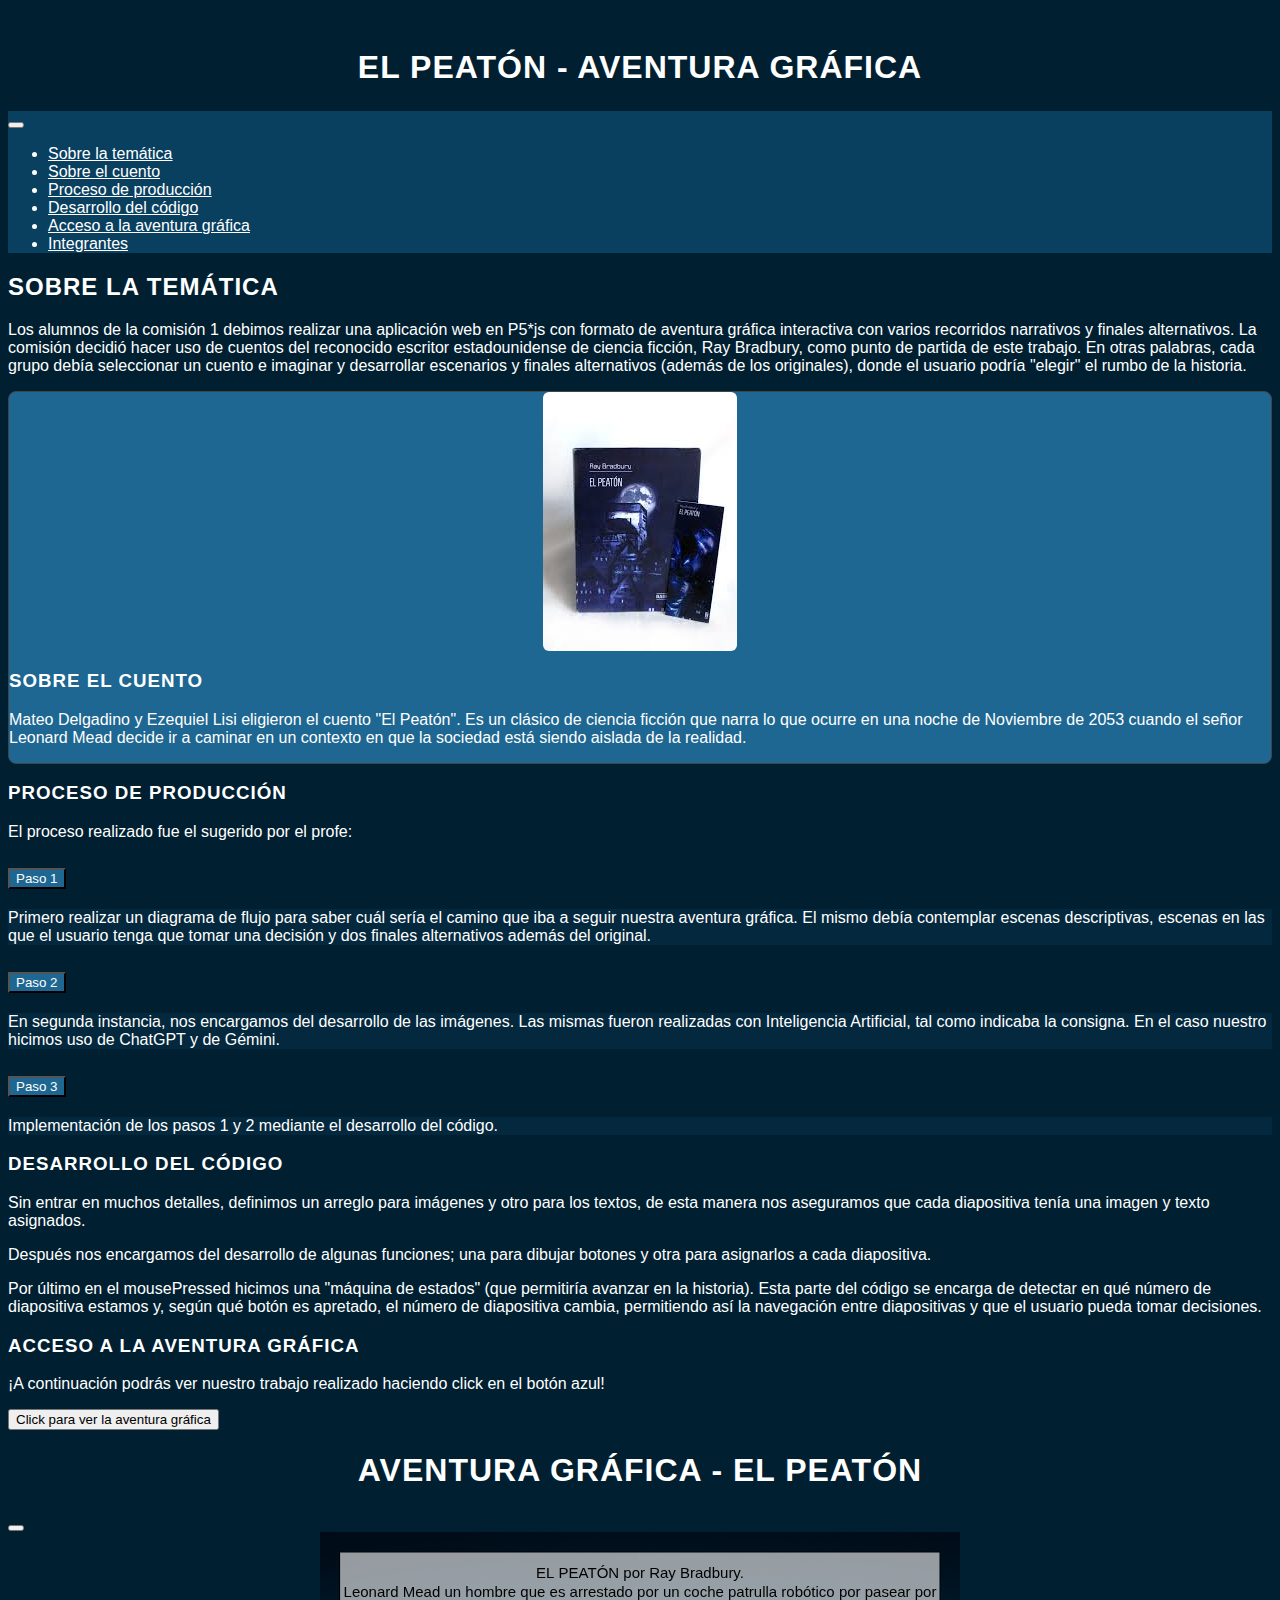
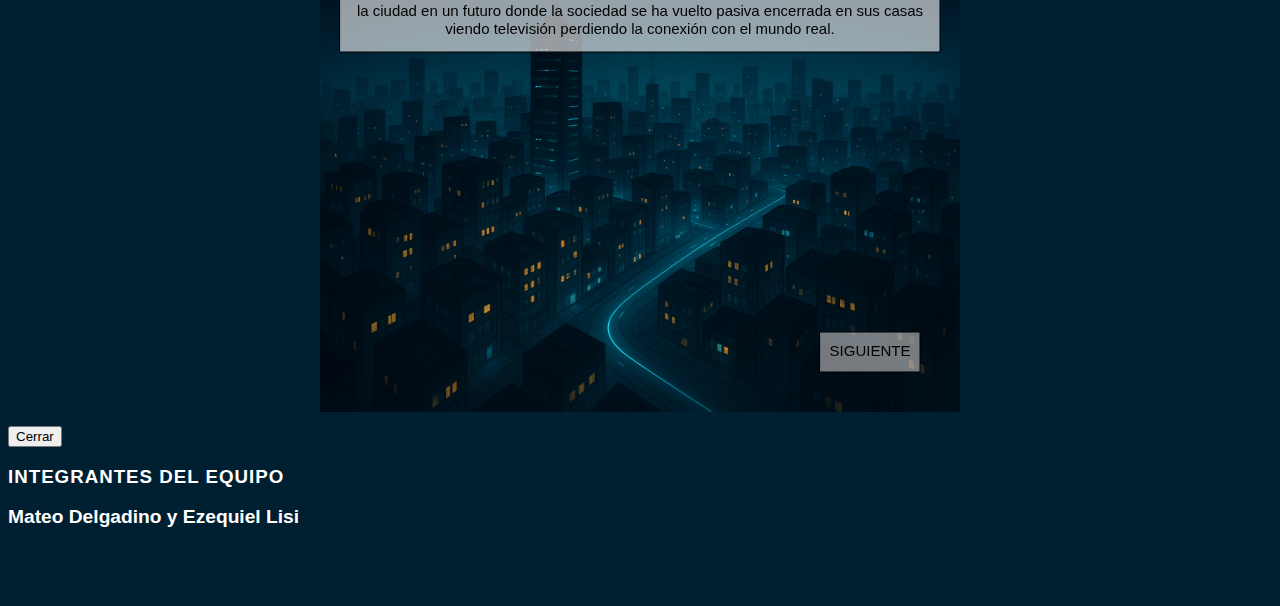
<file: index.html>
<!doctype html>
<html lang="en">

<head>
    <meta charset="utf-8">
    <meta name="viewport" content="width=device-width, initial-scale=1">
    <title>Bootstrap demo</title>
    <link href="https://cdn.jsdelivr.net/npm/bootstrap@5.3.8/dist/css/bootstrap.min.css" rel="stylesheet"
        integrity="sha384-sRIl4kxILFvY47J16cr9ZwB07vP4J8+LH7qKQnuqkuIAvNWLzeN8tE5YBujZqJLB" crossorigin="anonymous">
    <link rel="stylesheet" href="misestilos.css">
</head>

<body>
    <div class="container">
        <h1>EL PEATÓN - AVENTURA GRÁFICA</h1>

        <!--Barra de navegación-->
        <nav class="navbar navbar-expand-lg bg-body-tertiary">
            <div class="container-fluid">
                <!-- <a class="navbar-brand" href="#">Navbar</a> -->
                <button class="navbar-toggler" type="button" data-bs-toggle="collapse" data-bs-target="#navbarNav"
                    aria-controls="navbarNav" aria-expanded="false" aria-label="Toggle navigation">
                    <span class="navbar-toggler-icon"></span>
                </button>
                <div class="collapse navbar-collapse" id="navbarNav">
                    <ul class="navbar-nav">
                        <li class="nav-item">
                            <a class="nav-link active" aria-current="page" href="#tematica">Sobre la temática</a>
                        </li>
                        <li class="nav-item">
                            <a class="nav-link" href="#cuento">Sobre el cuento</a>
                        </li>
                        <li class="nav-item">
                            <a class="nav-link" href="#produccion">Proceso de producción</a>
                        </li>
                        <li class="nav-item">
                            <a class="nav-link" href="#codigo">Desarrollo del código</a>
                        </li>
                        <li class="nav-item">
                            <a class="nav-link" href="#acceso">Acceso a la aventura gráfica</a>
                        </li>
                        <li class="nav-item">
                            <a class="nav-link" href="#integrantes">Integrantes</a>
                        </li>
                    </ul>
                </div>
            </div>
        </nav>

        <!--Primera sección/bloque-->
        <div class="row mt-5" id="tematica">
            <div class="col-md-8 col-sm-12">
                <h2>SOBRE LA TEMÁTICA</h2>
                <p>Los alumnos de la comisión 1 debimos realizar una aplicación web en P5*js con formato de aventura
                    gráfica interactiva con varios recorridos narrativos y finales alternativos. La comisión decidió
                    hacer uso de cuentos del reconocido escritor estadounidense de ciencia ficción, Ray Bradbury, como
                    punto de partida de este trabajo. En otras palabras, cada grupo debía seleccionar un cuento e
                    imaginar y desarrollar escenarios y finales alternativos (además de los originales), donde el
                    usuario podría "elegir" el rumbo de la historia.</p>
            </div>
            <div class="col-md-4 col-sm-12" id="cuento">
                <div class="card custom-card">
                    <img src="img/libro.jpg" class="card-img-top img-fluid"
                        style="max-width: 200px; height: auto; margin: 0 auto;"
                        alt="Imagen del cuento 'El Peatón' de Ray Bradbury">
                    <div class="card-body">
                        <h3>SOBRE EL CUENTO</h3>
                        <p class="card-text">Mateo Delgadino y Ezequiel Lisi eligieron el cuento "El Peatón". Es un
                            clásico de ciencia ficción que narra lo que ocurre en una noche de Noviembre de 2053 cuando
                            el señor Leonard Mead decide ir a caminar en un contexto en que la sociedad está siendo
                            aislada de la realidad.</p>
                    </div>
                </div>
            </div>
        </div>

        <!--Segunda sección/bloque-->
        <div class="row mt-5" id="produccion">
            <h3>PROCESO DE PRODUCCIÓN</h3>
            <p>El proceso realizado fue el sugerido por el profe:</p>
            <div class="accordion accordion-flush custom-accordion" id="accordionFlushExample">
                <div class="accordion-item">
                    <h2 class="accordion-header">
                        <button class="accordion-button collapsed" type="button" data-bs-toggle="collapse"
                            data-bs-target="#flush-collapseOne" aria-expanded="false" aria-controls="flush-collapseOne">
                            Paso 1
                        </button>
                    </h2>
                    <div id="flush-collapseOne" class="accordion-collapse collapse"
                        data-bs-parent="#accordionFlushExample">
                        <div class="accordion-body">Primero realizar un diagrama de flujo para saber cuál sería el
                            camino que iba a seguir nuestra aventura gráfica. El mismo debía contemplar escenas
                            descriptivas, escenas en las que el usuario tenga que tomar una decisión y dos finales
                            alternativos además del original.</div>
                    </div>
                </div>
                <div class="accordion-item">
                    <h2 class="accordion-header">
                        <button class="accordion-button collapsed" type="button" data-bs-toggle="collapse"
                            data-bs-target="#flush-collapseTwo" aria-expanded="false" aria-controls="flush-collapseTwo">
                            Paso 2
                        </button>
                    </h2>
                    <div id="flush-collapseTwo" class="accordion-collapse collapse"
                        data-bs-parent="#accordionFlushExample">
                        <div class="accordion-body">En segunda instancia, nos encargamos del desarrollo de las imágenes.
                            Las mismas fueron realizadas con Inteligencia Artificial, tal como indicaba la consigna. En
                            el caso nuestro hicimos uso de ChatGPT y de Gémini.</div>
                    </div>
                </div>
                <div class="accordion-item">
                    <h2 class="accordion-header">
                        <button class="accordion-button collapsed" type="button" data-bs-toggle="collapse"
                            data-bs-target="#flush-collapseThree" aria-expanded="false"
                            aria-controls="flush-collapseThree">
                            Paso 3
                        </button>
                    </h2>
                    <div id="flush-collapseThree" class="accordion-collapse collapse"
                        data-bs-parent="#accordionFlushExample">
                        <div class="accordion-body">Implementación de los pasos 1 y 2 mediante el desarrollo del código.
                        </div>
                    </div>
                </div>
            </div>
        </div>

        <!--Tercera sección/bloque-->
        <div class="row mt-5" id="codigo">
            <h3>DESARROLLO DEL CÓDIGO</h3>
            <p>Sin entrar en muchos detalles, definimos un arreglo para imágenes y otro para los textos, de esta manera
                nos aseguramos que cada diapositiva tenía una imagen y texto asignados.</p>
            <p>Después nos encargamos del desarrollo de algunas funciones; una para dibujar botones y otra para
                asignarlos a cada diapositiva.</p>
            <p>Por último en el mousePressed hicimos una "máquina de estados" (que permitiría avanzar en la historia).
                Esta parte del código se encarga de detectar en qué número de diapositiva estamos y, según qué botón es
                apretado, el número de diapositiva cambia, permitiendo así la navegación entre diapositivas y que el
                usuario pueda tomar decisiones.</p>
        </div>

        <!--Cuarta sección/bloque-->
        <div class="row mt-5 pb-5" id="acceso">
            <h3>ACCESO A LA AVENTURA GRÁFICA</h3>
            <p>¡A continuación podrás ver nuestro trabajo realizado haciendo click en el botón azul!</p>
            <!-- Button trigger modal -->
            <button type="button" class="btn btn-primary" data-bs-toggle="modal" data-bs-target="#exampleModal">
                Click para ver la aventura gráfica
            </button>

            <!-- Modal -->
            <div class="modal fade" id="exampleModal" tabindex="-1" aria-labelledby="exampleModalLabel"
                aria-hidden="true">
                <div class="modal-dialog modal-fullscreen">
                    <div class="modal-content">
                        <div class="modal-header">
                            <h1 class="modal-title fs-5" id="exampleModalLabel">Aventura Gráfica - El Peatón</h1>
                            <button type="button" class="btn-close" data-bs-dismiss="modal" aria-label="Close"></button>
                        </div>
                        <div class="modal-body">
                            <iframe src="P5/index.html" frameborder="0" width="100%" height="490"></iframe>
                        </div>
                        <div class="modal-footer">
                            <button type="button" class="btn btn-secondary" data-bs-dismiss="modal">Cerrar</button>
                        </div>
                    </div>
                </div>
            </div>
        </div>
        <div class="row mt-5 text-center" id="integrantes">
            <h3>INTEGRANTES DEL EQUIPO</h3>
            <p>Mateo Delgadino y Ezequiel Lisi</p>
        </div>

    </div>

    <script src="https://cdn.jsdelivr.net/npm/bootstrap@5.3.8/dist/js/bootstrap.bundle.min.js"
        integrity="sha384-FKyoEForCGlyvwx9Hj09JcYn3nv7wiPVlz7YYwJrWVcXK/BmnVDxM+D2scQbITxI"
        crossorigin="anonymous"></script>
</body>

</html>
</file>
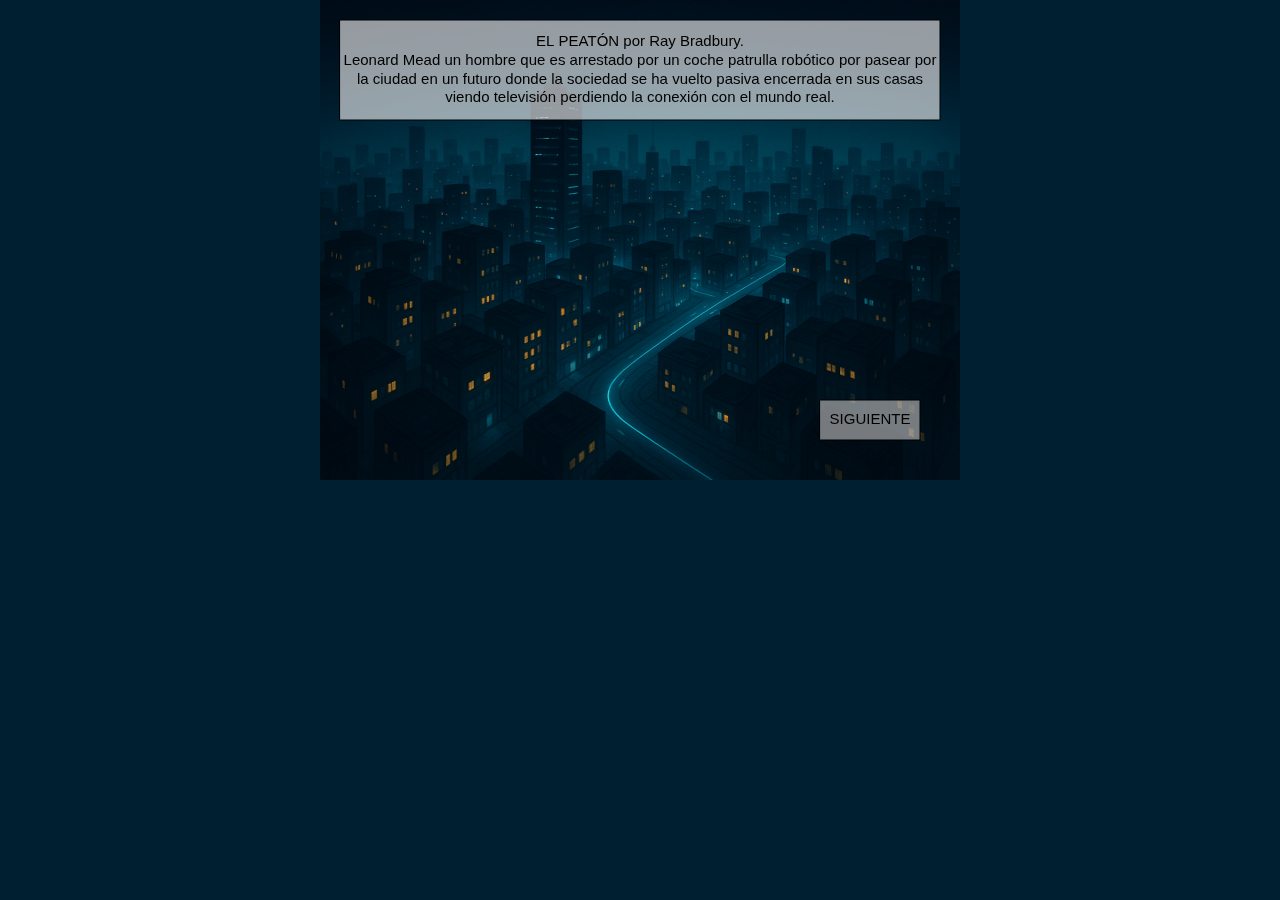
<file: P5/index.html>
<!DOCTYPE html>
<html>

<head>
  <meta charset="utf-8">
  <meta name="viewport" content="width=device-width, initial-scale=1.0">

  <!-- PLEASE NO CHANGES BELOW THIS LINE (UNTIL I SAY SO) -->
  <script language="javascript" type="text/javascript" src="libraries/p5.min.js"></script>
  <script language="javascript" type="text/javascript" src="libraries/p5.sound.min.js"></script>
  <script language="javascript" type="text/javascript" src="funciones.js"></script>
  <script language="javascript" type="text/javascript" src="tpfinalparte1.js"></script>
  <!-- OK, YOU CAN MAKE CHANGES BELOW THIS LINE AGAIN -->

  <style>
    canvas {
      display: block;
      margin: 0 auto;

    }

    body {
      padding: 0;
      margin: 0;
      background-color: rgb(0, 32, 50);
    }
  </style>
</head>

<body>
</body>

</html>
</file>
<file: misestilos.css>
body {
    background-color: rgb(0, 32, 50);
    color: white;
    font-family: Arial, sans-serif;
}

.container {
    padding-top: 20px;
    padding-bottom: 50px;
}

h1, h2, h3 {
    font-weight: 700;
    text-transform: uppercase;
    letter-spacing: 1px;
}

h1 {
    margin-bottom: 25px;
    text-align: center;
}

.navbar {
    background-color: rgb(9, 63, 95) !important;
}

.navbar .nav-link {
    color: white !important;
}

.navbar .nav-link:hover {
    text-decoration: underline;
}

.custom-card {
    background-color: rgb(30, 103, 146);
    border: 1px solid rgb(68, 68, 68);
    color: white;
    border-radius: 8px;
}

.custom-card img {
    display: block;
    margin: 15px auto 10px auto;
    border-radius: 6px;
}

.custom-accordion .accordion-button {
    background-color: rgb(30, 103, 146);
    color: white;
}

.custom-accordion .accordion-button:not(.collapsed) {
    background-color: rgb(9, 63, 95);
    color: white;
    box-shadow: none;
}

.custom-accordion .accordion-body {
    background-color: rgb(4, 40, 61);
    color: white;
}

.text-justify {
    text-align: justify;
}

#integrantes p {
    font-size: 1.2rem;
    font-weight: 600;
    margin-top: 10px;

}

@media (max-width: 768px) {
    h1 {
        font-size: 22px;
    }

    .custom-card {
        margin-top: 20px;
    }

    body {
        padding: 10px;
    }

    
    .row {
        text-align: center;
    }
    
    .custom-card img {
        max-width: 100% !important;
    }

    .container {
        padding-top: 10px;
        padding-bottom: 20px;
    }

    .accordion-button {
        font-size: 14px;
    }

    .modal-body iframe {
        height: 350px !important;
    }
}
</file>
